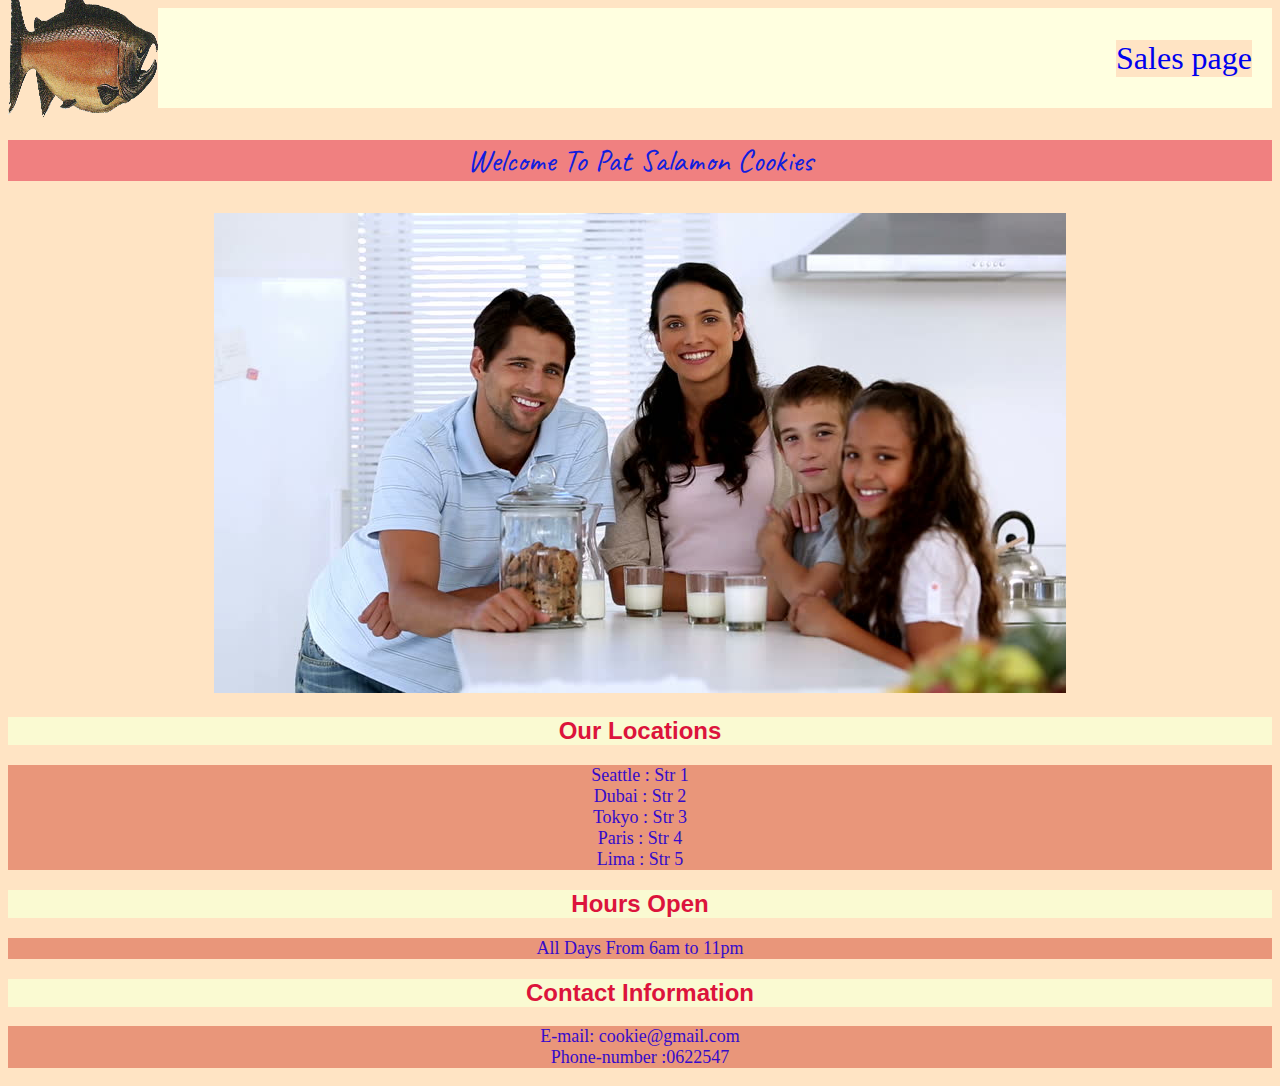
<file: index.html>
<!DOCTYPE html>
<html lang="en">
<head>
    <meta charset="UTF-8">
    <meta http-equiv="X-UA-Compatible" content="IE=edge">
    <meta name="viewport" content="width=device-width, initial-scale=1.0">
    <title>Document</title>
    <link rel="stylesheet" href="css/style.css">
    <link rel="preconnect" href="https://fonts.gstatic.com">
<link href="https://fonts.googleapis.com/css2?family=Caveat:wght@700&display=swap" rel="stylesheet">
</head>
<body>
    <header>
        <nav>
            <p id="sales"><a href="https://duhaalazzam.github.io/cookie-stand/sales">Sales page</a></p>
            <img id="logo"src="img/salmon.png" alt="">
        </nav>
    </header>
    <main>
        <p id="wel">Welcome To Pat Salamon Cookies</p>
        <div id="family"><img src="img/family.jpg" alt=""></div>
        <div id="par">
        <h2>
            Our Locations
        </h2>
        <p>
            Seattle : Str 1
            <br>
            Dubai   : Str 2
            <br>
            Tokyo   : Str 3
            <br>
            Paris   : Str 4
            <br>
            Lima    : Str 5
            <br>
        </p>   
    
        <h2>
            Hours Open
        </h2>
        <p> All Days From 6am to 11pm </p> 
        <h2>
            Contact Information
        </h2>
        <p>
            E-mail: cookie@gmail.com
            <br>
            Phone-number :0622547
        </p>
    </div>
    </main>
</body>
</html>
</file>
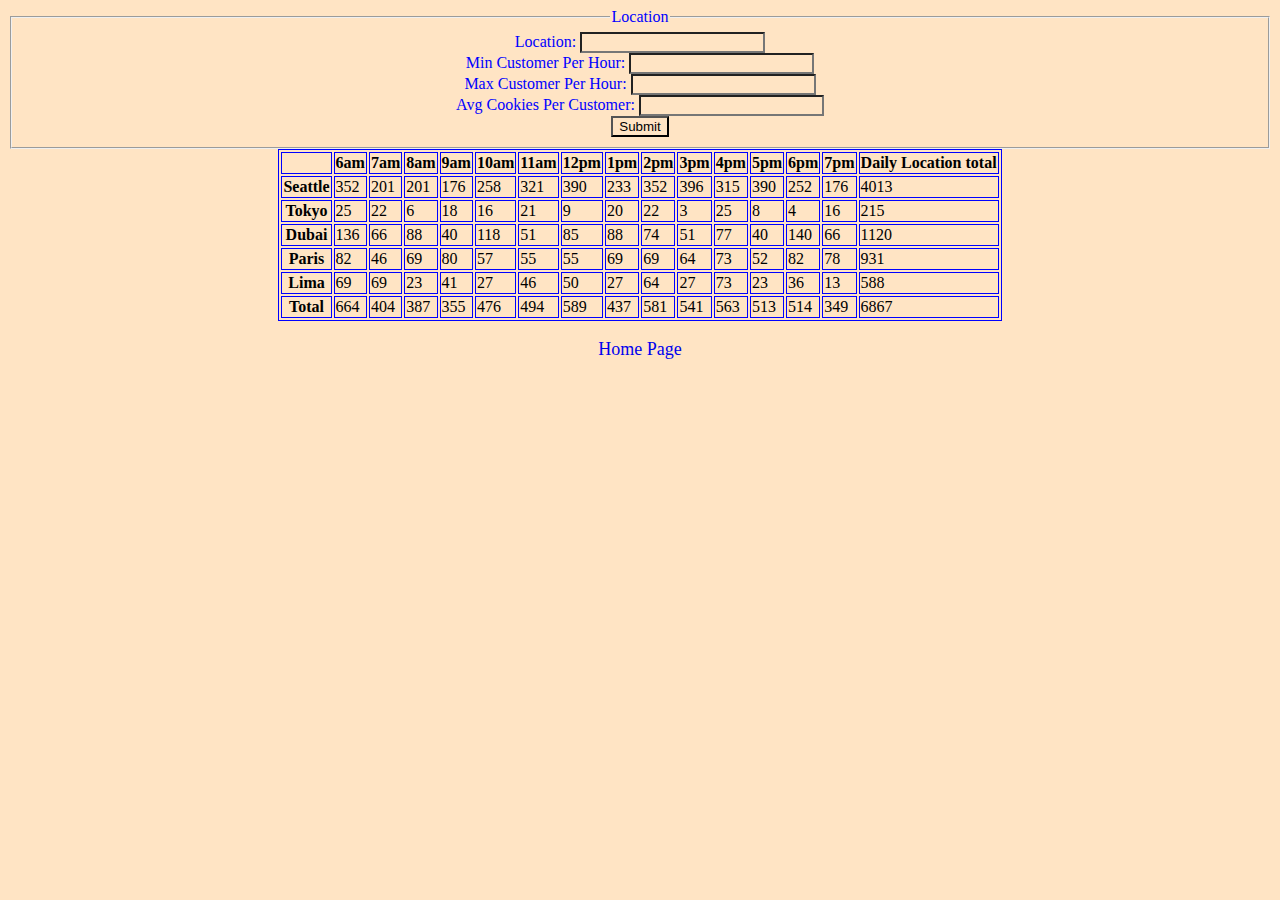
<file: sales.html>
<!DOCTYPE html>
<html lang="en">
<head>
    <meta charset="UTF-8">
    <meta http-equiv="X-UA-Compatible" content="IE=edge">
    <meta name="viewport" content="width=device-width, initial-scale=1.0">
    <title>sales</title>
    <link rel="stylesheet" href="css/style.css">
</head>
<body id="body">
    <form id="LocationForm">
        <fieldset>
          <legend>Location</legend>
        <label for="locationField">Location: </label>
        <input type="text" id="locationField" required >
        <br>
        <label for="minField">Min Customer Per Hour:</label>
        <input type="number" id="minField" required >
        <br>
        <label for="maxField">Max Customer Per Hour:</label>
        <input type="number" id="maxField" required>
        <br>
        <label for="avgField">Avg Cookies Per Customer:</label>
        <input type="number"  step="0.01" id="avgField" required >
        <br>
        <input type="submit" value="Submit">
      </fieldset>
      </form>
   <script src="js/app.js"></script> 
   <p id="home"><a href="https://duhaalazzam.github.io/cookie-stand">Home Page</a></p>
</body>
</html>
</file>
<file: css/style.css>
*{
    background-color: bisque;
}
#logo{
    height: 150px;
    width: 150px;
}
table,th,td{
    border: solid 1px blue;
}
form {
    text-align: center;
    color:blue;
}
table{
    margin-left: auto;
    margin-right: auto;
}
#home{
    text-align: center;
    font-size: large;
}
#home a{
    text-decoration: none;
}
#sales{
    position: relative;
    float:right;
    font-size: xx-large;
    right: 20px;
}
#logo{
    position: relative;
    top: -40px;
}
#family{
    text-align: center;
}
#par{
    text-align: center;
}
#wel{
    text-align: center;
    font-size: xx-large;
    color: rgb(16, 30, 223);
    font-family: 'Caveat', cursive;
    background-color: lightcoral;
}
main #par p{
    font-size: large;
    color: rgb(53, 11, 202);
    font-family: Georgia, serif;
    background-color: darksalmon;
}
main h2{
    font-family: Verdana, sans-serif;
    color: crimson;
    background-color:lightgoldenrodyellow;
}
header nav{
    background-color:lightyellow;
    height: 100px;
}
#sales a{
    text-decoration: none;
}
</file>
